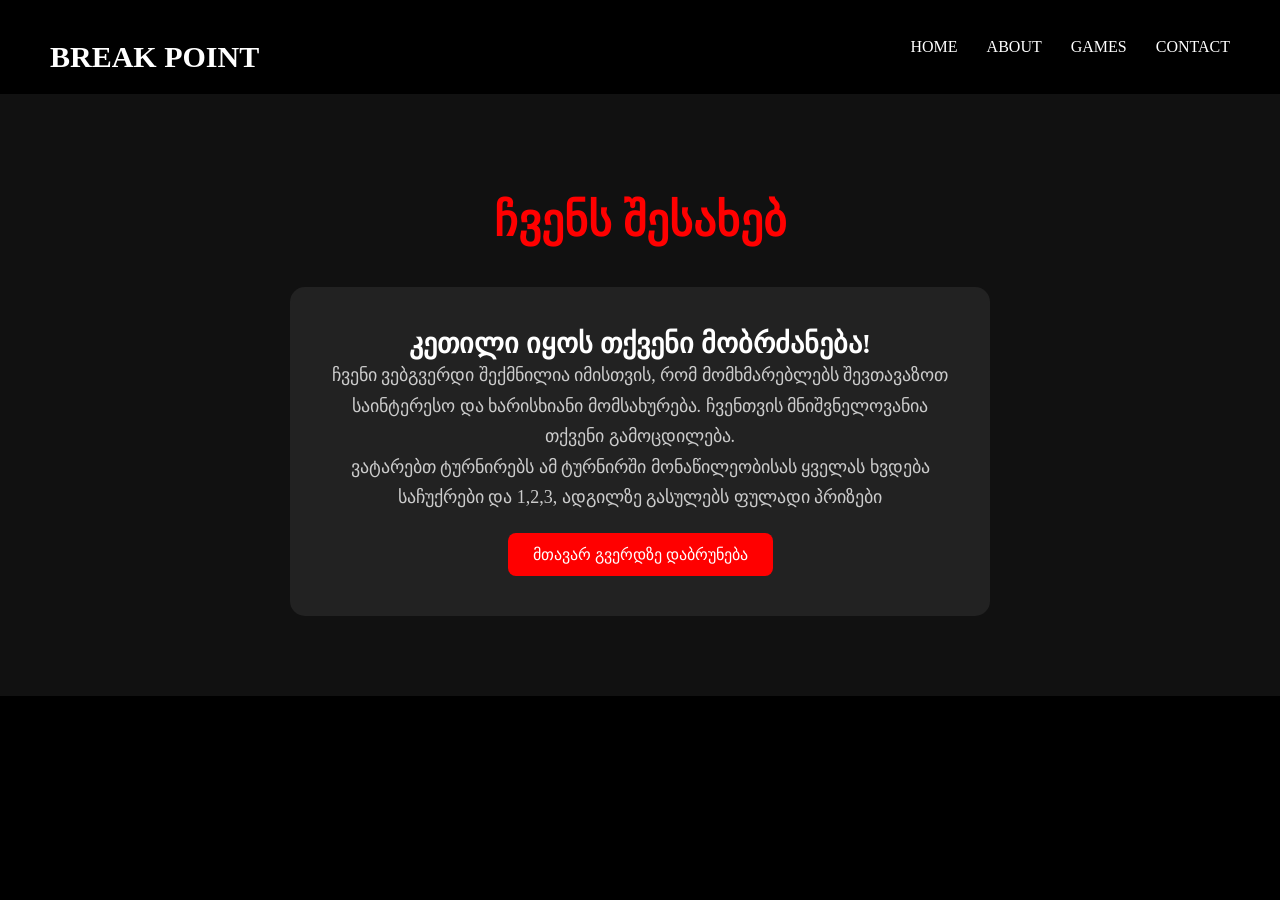
<file: about.html>
<!DOCTYPE html>
<html lang="en">
<head>
    <meta charset="UTF-8">
    <meta name="viewport" content="width=device-width, initial-scale=1.0">
    <link rel="stylesheet" href="style.css">
    <link rel="icon" type="image/x-icon" href="playstation-brands-solid-full.svg">
    <title>About - Break Point</title>
</head>
<body>

<header>
    <h1>BREAK POINT</h1>

    <nav>
        <a href="index.html">HOME</a>
        <a href="about.html">ABOUT</a>
        <a href="games.html">GAMES</a>
        <a href="contact.html">CONTACT</a>
        
    </nav>
</header>

<section class="about">
    <h1>ჩვენს შესახებ</h1>

    <div class="about-content">
        <h2>კეთილი იყოს თქვენი მობრძანება!</h2>

        <p>
            ჩვენი ვებგვერდი შექმნილია იმისთვის,
            რომ მომხმარებლებს შევთავაზოთ
            საინტერესო და ხარისხიანი მომსახურება.
            ჩვენთვის მნიშვნელოვანია თქვენი გამოცდილება.
        </p>
<p>ვატარებთ ტურნირებს  ამ ტურნირში მონაწილეობისას ყველას ხვდება საჩუქრები  და 1,2,3, ადგილზე გასულებს  ფულადი პრიზები</p>
        <a href="index.html">მთავარ გვერდზე დაბრუნება</a>
    </div>
</section>

</body>
</html>
</file>
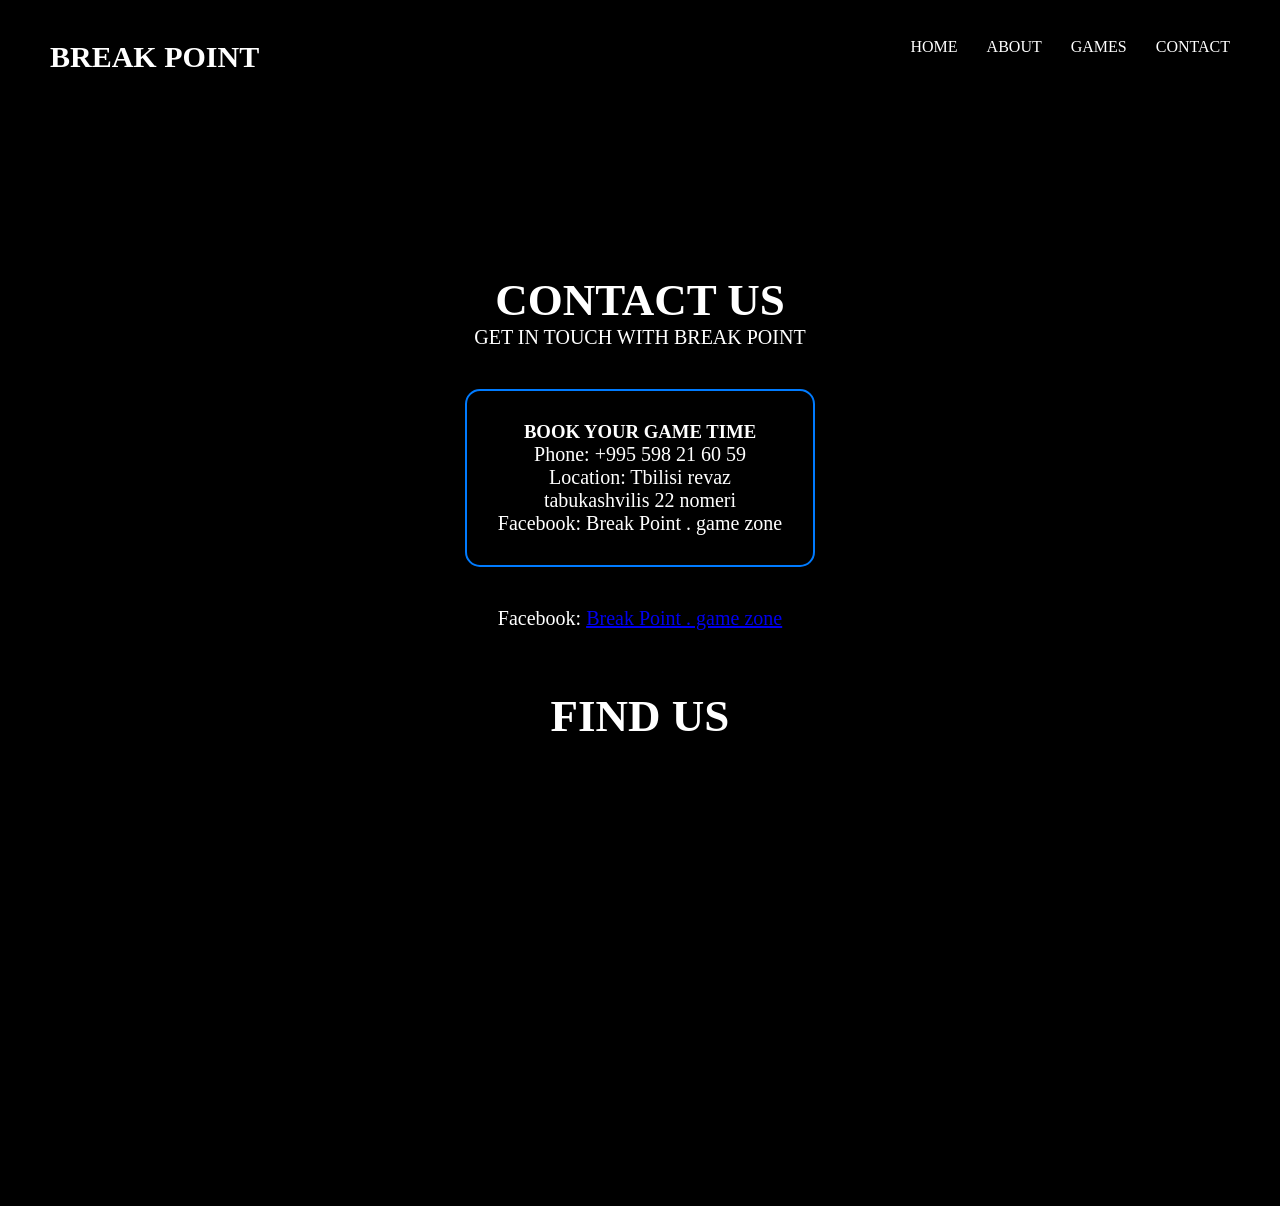
<file: contact.html>
<!DOCTYPE html>
<html lang="en">
<head>
    <meta charset="UTF-8">
    <meta name="viewport" content="width=device-width, initial-scale=1.0">
    <link rel="stylesheet" href="style.css">
    <link rel="icon" type="image/x-icon" href="./sachiro/icon/playstation-brands-solid-full.svg">
    <title>Contact - Break Point</title>
</head>
<body>

<header>
    <h1>BREAK POINT</h1>

    <nav>
        <a href="index.html">HOME</a>
        <a href="about.html">ABOUT</a>
        <a href="games.html">GAMES</a>
        <a href="contact.html">CONTACT</a>
    </nav>
</header>

<main class="contact">
    <h2>CONTACT US</h2>
    <p>GET IN TOUCH WITH BREAK POINT</p>

    <div class="contact-box">
        <h3>BOOK YOUR GAME TIME</h3>

        <p>Phone: +995 598 21 60 59</p>
        <p>Location: Tbilisi revaz tabukashvilis 22 nomeri</p>
        <p>Facebook: Break Point . game zone</p>
    </div>

<p>
    Facebook:
    <a href="https://www.facebook.com/profile.php?id=100085295569083&sk=reels_tab"
       target="_blank">
        Break Point . game zone
    </a>
</p>

<section class="map-section">
    <h2>FIND US</h2>
    <iframe src="https://www.google.com/maps/embed?pb=!1m18!1m12!1m3!1d2978.9428709754475!2d44.79628687740998!3d41.7001689712625!2m3!1f0!2f0!3f0!3m2!1i1024!2i768!4f13.1!3m3!1m2!1s0x40440d9e8a20bfa1%3A0xe8bbd6ed2604c9f!2z4YOR4YOg4YOU4YOY4YOlIOGDpOGDneGDmOGDnOGDly4g4oCiIEJyZWFrIFBvaW50Lg!5e0!3m2!1ska!2sge!4v1794836006187!5m2!1ska!2sge" width="600" height="450" style="border:0;" allowfullscreen="" loading="lazy" referrerpolicy="strict-origin-when-cross-origin"></iframe>



</main>

</body>
</html>
</file>
<file: style.css>
*{
    margin: 0;
    padding: 0;
    box-sizing: border-box;
}
h1{
    text-align: center;
    margin-top: 20px;
    color: white;
}
body {
    background-image: url("./sachiro/img/black.png");
    background-size: cover;
    background-position: center;
    background-repeat: no-repeat;
    background-attachment: fixed;
    min-height: 100vh;
    margin: 0;
}
header {
    display: flex;
    justify-content: space-between;
    align-items: center;
    padding: 20px 50px;
}

h1 {
    color: white;
    font-size: 30px;
}

nav a {
    color: white;
    text-decoration: none;
    margin-left: 25px;
    font-size: 16px;
}

nav a:hover {
    color: #00aaff;
}

main {
    text-align: center;
    margin-top: 180px;
    color: white;
}

main h2 {
    font-size: 55px;
}

main p {
    font-size: 20px;
}
.btn {
    display: inline-block;
    margin-top: 25px;
    padding: 15px 35px;
    color: white;
    background-color: #007bff;
    text-decoration: none;
    border-radius: 8px;
    font-size: 16px;
    
}

.btn:hover {
    background-color: #0055aa;
}
.games {
    text-align: center;
    margin-top: 100px;
    color: white;
}

.games h2 {
    font-size: 45px;
}

.game-container {
    display: flex;
    justify-content: center;
    gap: 25px;
    flex-wrap: wrap;
    margin-top: 50px;
}

.game-card {
    background-color: rgba(0, 0, 0, 0.8);
    color: white;
    width: 220px;
    padding: 30px 15px;
    border-radius: 15px;
    border: 2px solid #007bff;
    transition: 0.3s;
}

.game-card:hover {
    transform: translateY(-10px);
    background-color: #003366;
}

.game-card h3 {
    font-size: 20px;
}
contact {
    text-align: center;
    margin-top: 100px;
    color: white;
}

.contact h2 {
    font-size: 45px;
}

.contact-box {
    background-color: rgba(0, 0, 0, 0.8);
    width: 350px;
    margin: 40px auto;
    padding: 30px;
    border: 2px solid #007bff;
    border-radius: 15px;
}
* {
    box-sizing: border-box;
}

@media (max-width: 768px) {

    header {
        flex-direction: column;
        padding: 20px 10px;
        gap: 20px;
    }

    header h1 {
        font-size: 25px;
    }

    nav {
        display: flex;
        flex-wrap: wrap;
        justify-content: center;
        gap: 15px;
    }

    nav a {
        margin-left: 0;
        font-size: 13px;
    }

    main {
        margin-top: 100px;
        padding: 15px;
    }

    main h2 {
        font-size: 32px;
    }

    .game-container {
        flex-direction: column;
        align-items: center;
    }

    .game-card {
        width: 90%;
        max-width: 350px;
    }

    .contact-box {
        width: 90%;
    }

    body {
        background-attachment: scroll;
    }
}
.zones {
    text-align: center;
    color: white;
    padding: 50px 20px;
}

.zones h2 {
    font-size: 35px;
}

.zone-container {
    display: flex;
    justify-content: center;
    flex-wrap: wrap;
    gap: 25px;
    margin-top: 35px;
}

.zone-card {
    width: 250px;
    padding: 35px 15px;
    background-color: rgba(0, 0, 0, 0.85);
    border: 2px solid #007bff;
    border-radius: 15px;
    color: white;
}

.zone-card:hover {
    background-color: #003366;
    transform: translateY(-8px);
    transition: 0.3s;
}
.zone-card img {
    width: 100%;
    height: 170px;
    object-fit: cover;
    border-radius: 10px;
    margin-bottom: 15px;
}

.zone-card {
    overflow: hidden;
    transition: 0.3s;
}

.zone-card:hover {
    transform: translateY(-8px);
}
.about {
    background-color: #111;
    color: white;
    text-align: center;
    padding: 80px 20px;
    min-height: 500px;
}

.about h1 {
    color: red;
    font-size: 45px;
    margin-bottom: 40px;
}

.about-content {
    background-color: #222;
    padding: 40px;
    max-width: 700px;
    margin: auto;
    border-radius: 15px;
}

.about-content h2 {
    color: white;
    font-size: 28px;
}

.about-content p {
    color: #ccc;
    font-size: 18px;
    line-height: 1.7;
}

.about-content a {
    display: inline-block;
    background-color: red;
    color: white;
    padding: 12px 25px;
    text-decoration: none;
    margin-top: 20px;
    border-radius: 8px;
}

body {
    background: #000;
    color: white;
}

/* Games Section */
.games-section {
    width: 100%;
    min-height: 100vh;
    padding-top: 120px;
    text-align: center;
    background: #000;
}

.games-section h1 {
    font-size: 30px;
    margin-bottom: 2px;
    color: white;
}

.games-section p {
    font-size: 13px;
    margin-bottom: 32px;
    color: white;
}

.games-container {
    display: flex;
    justify-content: center;
    align-items: flex-start;
    gap: 15px;
    width: 100%;
    padding: 0 20px;
}
.game-card {
    position: relative;
    flex: 0 0 143px;
    height: 500px;
    border: 2px solid #087cff;
    border-radius: 12px;
    background: #111;
}

.game-card img {
    width: 100%;
    height: 100%;
    object-fit: cover;
    display: block;
}


.game-card h3,
.game-card p {
    position: absolute;
    left: 0;
    width: 100%;
    text-align: center;
    z-index: 2;
}

.game-card h3 {
    bottom: 45px;
    font-size: 18px;
}

.game-card p {
    bottom: 15px;
    font-size: 14px;
}

.map-section {
    width: 100%;
    padding: 60px 8%;
    background: black;
    text-align: center;
}


.map-section iframe {
    width: 100%;
    height: 400px;
    border: 2px solid #087cff;
    border-radius: 12px;
}
.feri1 {
    font-size: 20px;
    color: #2E81FE;
    margin-top: 10px;
}

img {
    max-width: 100%;
    height: auto;
    height: 400px;
}
</file>
